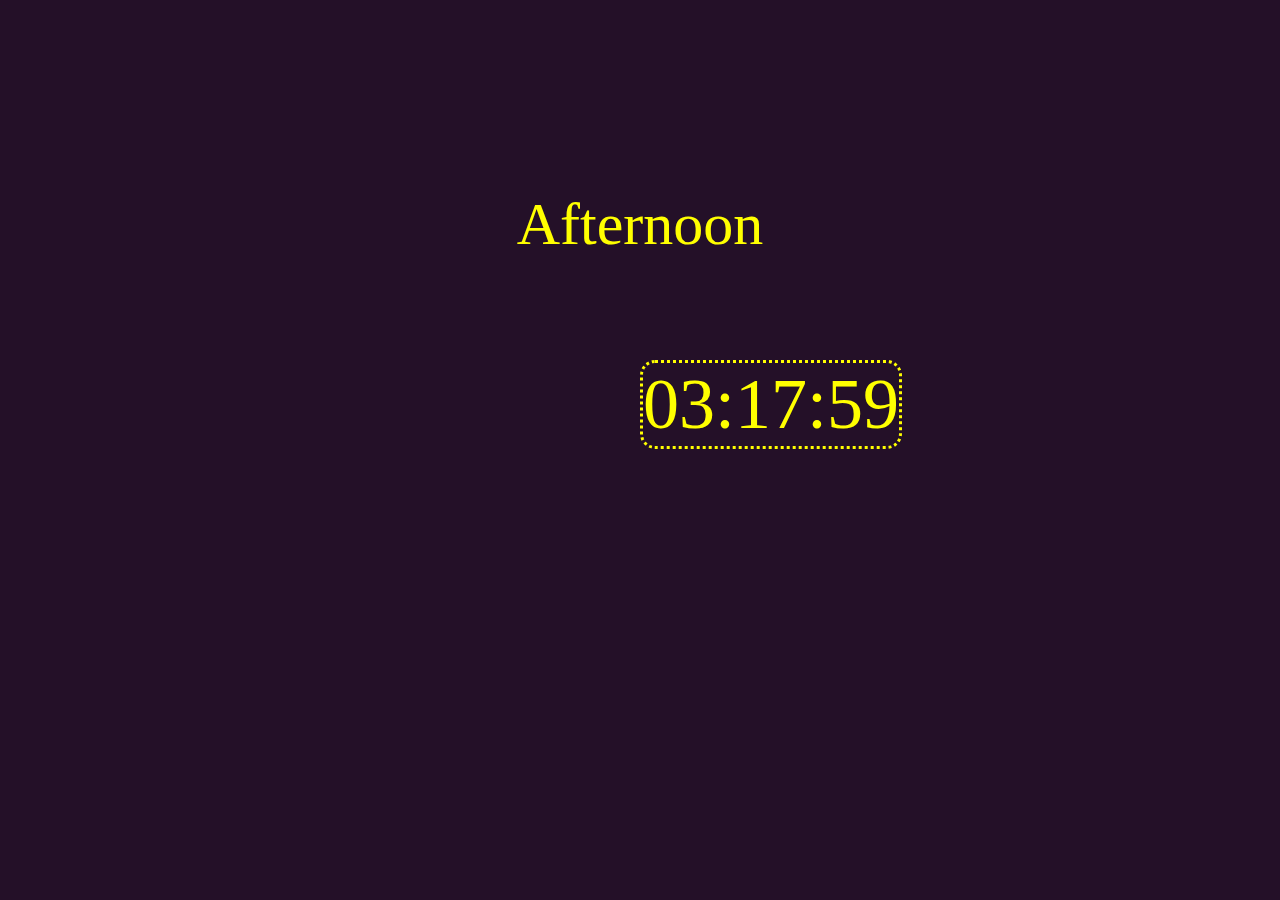
<file: index.html>
<!DOCTYPE html>
<html lang="en">
<head>
	<meta charset="UTF-8">
	<title>clocks</title>
	<link rel="stylesheet" href="index.css">
</head>
<body>
	<div id="clock"></div>
	<div id="digital_clock"></div>
	<div id="text"></div>
	<script src="index.js"></script>
</body>
</html>
</file>
<file: index.css>
body { 
	background:  rgb(36, 16, 40);
}

#digital_clock {
	border-radius: 15px;
	text-align: center;
	display:block;
	margin:auto;
	font-size: 4.5em;
	top:40%;
	left:50%;
	position: absolute;
	border-style: dotted;
	color: yellow;
}

#text {
	text-align: center;
	margin-top: 15%;
	font-size: 60px;
	color: yellow;

}

#clock {
	text-align: center;
	font-size: 2.5em;
	display: block;
	font-weight: 100px;
	min-width: 200px;
	color: yellow;
	margin: auto;
	position: absolute;
	top: 55%;
	left: 55%;
}
</file>
